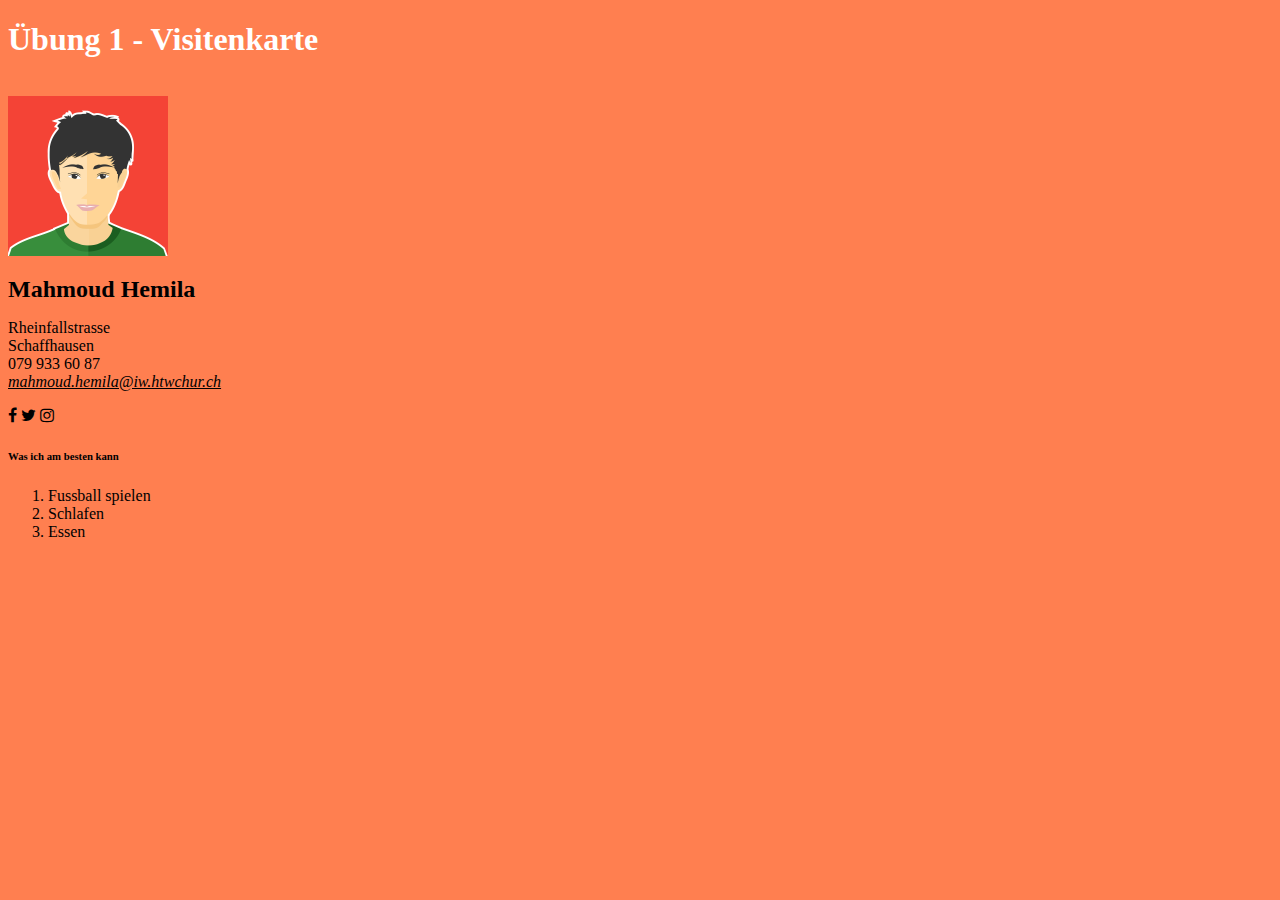
<file: 01_html_static/01_starterpackage/index.html>
<!DOCTYPE html>
<html>
   <head>
      <!-- generic -->
      <meta charset="utf-8">
      <title>DGUI 1 - Visitenkarte</title>
      <meta name="description" content="static intro">
      <meta name="author" content="Vorname Name">
      <link rel="stylesheet" href="https://maxcdn.bootstrapcdn.com/bootstrap/4.0.0-beta.2/css/bootstrap.min.css" integrity="sha384-PsH8R72JQ3SOdhVi3uxftmaW6Vc51MKb0q5P2rRUpPvrszuE4W1povHYgTpBfshb" crossorigin="anonymous">
      <link href="https://fonts.googleapis.com/icon?family=Material+Icons" rel="stylesheet">
      <link href="https://cdnjs.cloudflare.com/ajax/libs/font-awesome/4.7.0/css/font-awesome.min.css" rel="stylesheet"/>
      <link rel="stylesheet" href="style/style.css">
   </head>
   <body>
      <h1> Übung 1 - Visitenkarte </h1>
      <div class="container text-center">
         <div class="card">
            <div class="text-center">
               <img src="avatar.png" class="rounded-circle" alt="Avatar">
            </div>
            <div class="container-fluid text-center">
               <div class="card-body">
                  <h1 class="card-title ">Mahmoud Hemila</h1>
                  <p class="card-text"> 
                    Rheinfallstrasse 
                     <br>Schaffhausen
                     <br>079 933 60 87
                     <br><u><i>mahmoud.hemila@iw.htwchur.ch </i></u>
                  </p>
                  <dive class="icons">
                     <i class="fa fa-facebook"></i>
                     <i class="fa fa-twitter"></i>
                     <i class="fa fa-instagram"></i>
                  </dive>
                  <!--<div class="container ">-->  
                  <h6>Was ich am besten kann</h6>
                  <ol >
                     <li >Fussball spielen</li>
                     <li >Schlafen</li>
                     <li >Essen</li>
                  </ol>
               </div>
            </div>
         </div>
      </div>
      </div>
      <script type="text/javascript">
         // Brauchen wir hier eigentlich nicht
         console.log("Hallo Velo!");
      </script>
      <script src="https://code.jquery.com/jquery-3.3.1.slim.min.js" integrity="sha384-q8i/X+965DzO0rT7abK41JStQIAqVgRVzpbzo5smXKp4YfRvH+8abtTE1Pi6jizo" crossorigin="anonymous"></script>
      <script src="https://cdnjs.cloudflare.com/ajax/libs/popper.js/1.14.7/umd/popper.min.js" integrity="sha384-UO2eT0CpHqdSJQ6hJty5KVphtPhzWj9WO1clHTMGa3JDZwrnQq4sF86dIHNDz0W1" crossorigin="anonymous"></script>
      <script src="https://stackpath.bootstrapcdn.com/bootstrap/4.3.1/js/bootstrap.min.js" integrity="sha384-JjSmVgyd0p3pXB1rRibZUAYoIIy6OrQ6VrjIEaFf/nJGzIxFDsf4x0xIM+B07jRM" crossorigin="anonymous"></script>  
   </body>
</html>
</file>
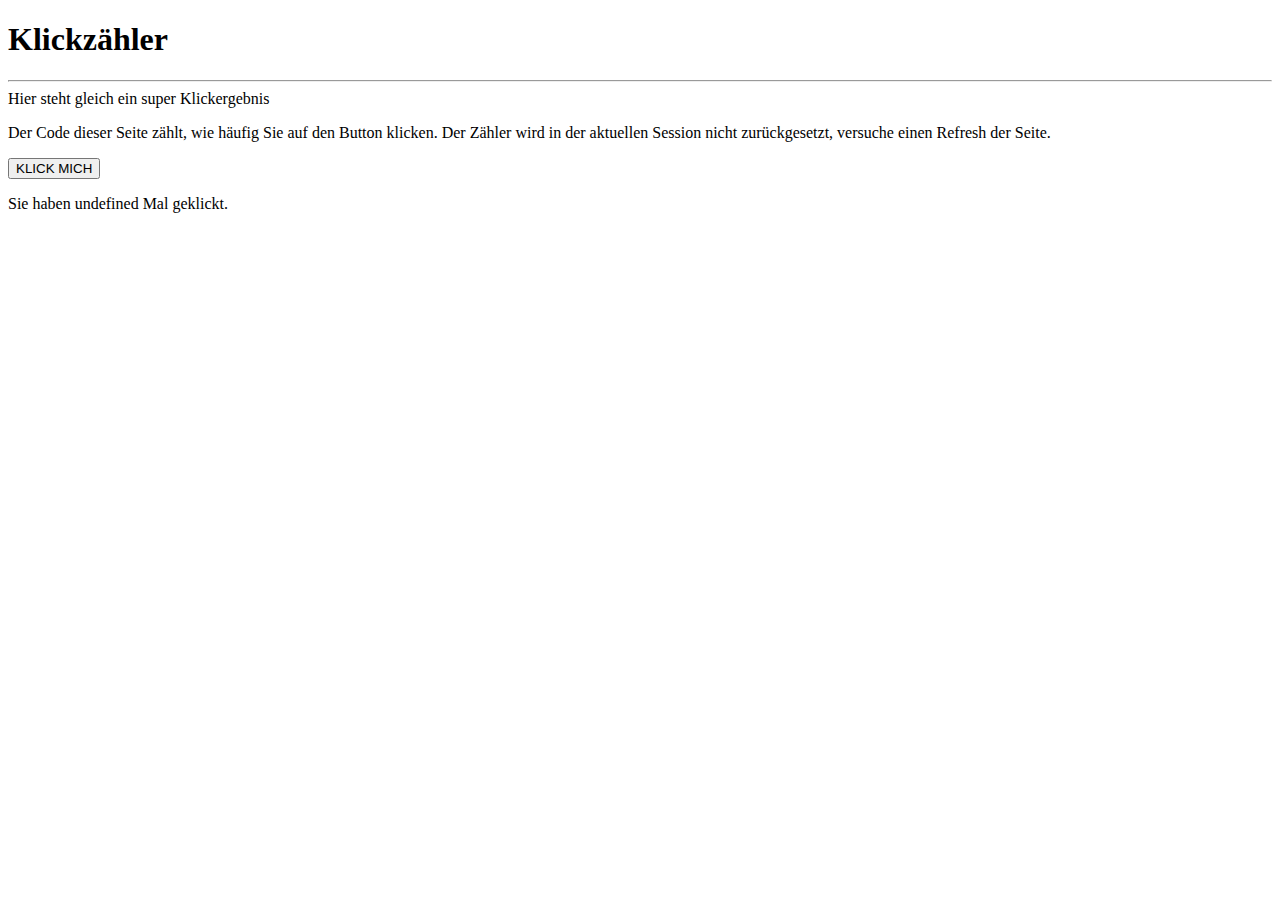
<file: 02_javascript_clientside/02_starterpackage/index.html>
<!DOCTYPE html>
<html>

  <head>

    <title>DGUI Lesson 2</title>

  </head>

  <body>
    <div class="container">
      <h1>Klickzähler</h1>
      <hr>
      <div class="row">
        <div class="col">
          <div class="card result" id="result">Hier steht gleich ein super Klickergebnis</div>
        </div>
        <p class="col">Der Code dieser Seite zählt, wie häufig Sie auf den Button klicken. Der Zähler wird in der aktuellen Session nicht zurückgesetzt, versuche einen Refresh der Seite. </p>
        <p class="col"><button class="btn btn-primary" onclick="klickZaehler()" type="button">KLICK MICH</button></p>
        <p id="notSupport">
          Sie haben <span id="klicknumbers"> 0 </span> Mal geklickt.
        </p>
      <!--  <p id="clickers"></p> -->
      </div>
    </div>

    <script src="js/klickzaehler.js" type="text/javascript"></script>

  </body>

</html>
</file>
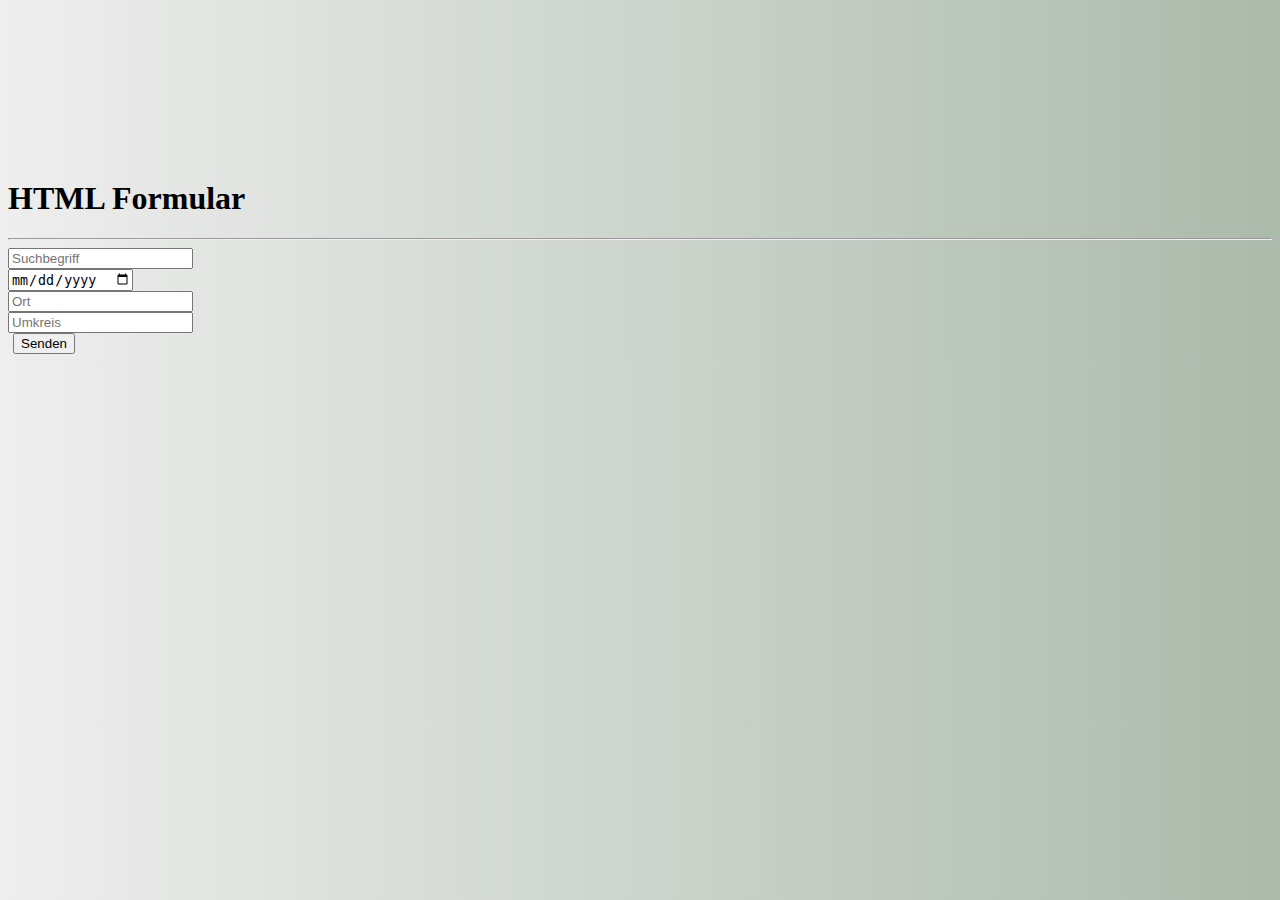
<file: 05_htmlforms/05_starterpackage/index.html>
<!DOCTYPE html>
<html>

    <head>
        <meta charset="utf-8">
        <title>DGUI Lesson 5 Formulare</title>
        <meta name="description" content="html5 Forms">
        <meta name="author" content="Ihr Name">
        <link rel="stylesheet" href="https://stackpath.bootstrapcdn.com/bootstrap/4.3.0/css/bootstrap.min.css" integrity="sha384-PDle/QlgIONtM1aqA2Qemk5gPOE7wFq8+Em+G/hmo5Iq0CCmYZLv3fVRDJ4MMwEA" crossorigin="anonymous">
        <script src="https://code.jquery.com/jquery-3.3.1.slim.min.js" integrity="sha384-q8i/X+965DzO0rT7abK41JStQIAqVgRVzpbzo5smXKp4YfRvH+8abtTE1Pi6jizo" crossorigin="anonymous"></script>
        <script src="https://cdnjs.cloudflare.com/ajax/libs/popper.js/1.14.7/umd/popper.min.js" integrity="sha384-UO2eT0CpHqdSJQ6hJty5KVphtPhzWj9WO1clHTMGa3JDZwrnQq4sF86dIHNDz0W1" crossorigin="anonymous"></script>
        <script src="https://stackpath.bootstrapcdn.com/bootstrap/4.3.0/js/bootstrap.min.js" integrity="sha384-7aThvCh9TypR7fIc2HV4O/nFMVCBwyIUKL8XCtKE+8xgCgl/PQGuFsvShjr74PBp" crossorigin="anonymous"></script>
        <link rel="stylesheet" href="https://use.fontawesome.com/releases/v5.7.2/css/all.css" integrity="sha384-fnmOCqbTlWIlj8LyTjo7mOUStjsKC4pOpQbqyi7RrhN7udi9RwhKkMHpvLbHG9Sr" crossorigin="anonymous">
        <link rel="stylesheet" href="style/style.css">
    </head>

    <body>
        <div class="container">
            <h1>HTML Formular</h1>
            <hr>
            <form class="form-inline">
                <!--    Suchbegriff
                        Datum : https://eonasdan.github.io/bootstrap-datetimepicker/
                        Ort
                        Umkreis
                        Button „Senden“-->
              <!-- https://getbootstrap.com/docs/4.3/components/forms/#form-controls -->
              <!-- http://html5pattern.com/Dates -->
              <!-- https://www.w3schools.com/howto/howto_css_inline_form.asp -->
            
              <div class="form-inline input">
                <input type="text" class="form-control" id="searchTerm" placeholder="Suchbegriff" required="true">
            <!-- <svg xmlns="http://www.w3.org/2000/svg" id="searchTermValidation" width="24" height="24" viewBox="0 0 24 24">
                <path fill="none" d="M0 0h24v24H0V0zm0 0h24v24H0V0z"/>
                <path d="M16.59 7.58L10 14.17l-3.59-3.58L5 12l5 5 8-8zM12 2C6.48 2 2 6.48 2 12s4.48 10 10 10 10-4.48 10-10S17.52 2 12 2zm0 18c-4.42 0-8-3.58-8-8s3.58-8 8-8 8 3.58 8 8-3.58 8-8 8z"/>
                </svg> -->
              </div>
              <div class="form-inline input">
                <input type="date" class="form-control" id="date" placeholder="Datum" required="true">
              </div>
              <div class="form-inline input">
                <input type="text" class="form-control" id="place" placeholder="Ort" required="true">
              </div>
              <div class="form-inline input">
                <input type="text" class="form-control" id="area" placeholder="Umkreis" required="true" pattern="[a-zA-Z0-9]{4}">
              </div>
              <button type="submit" class="btn btn-primary">Senden</button>
            </form>
        </div>
        <script type="text/javascript">
        </script>
    </body>

</html>
</file>
<file: 01_html_static/01_starterpackage/style/style.css>
body {
  background-color: coral;
  color: white;
}
.container{
  width: 22rem;
}
img{
  max-height: 10em;
  max-width: 10em;
 margin-top: 1em
}
.card-body{
  color:black;
}
.card-title{
  font-size: 1.5em;
}
</file>
<file: 05_htmlforms/05_starterpackage/style/style.css>
body {
  background: #abbaab;
  /* fallback for old browsers */
  background: -webkit-linear-gradient(to right, #eee, #abbaab);
  /* Chrome 10-25, Safari 5.1-6 */
  background: linear-gradient(to right, #eee, #abbaab);
  /* W3C, IE 10+/ Edge, Firefox 16+, Chrome 26+, Opera 12+, Safari 7+ */
  /* source: https://uigradients.com/#MetallicToad */
}

.container {
  margin-top: 20vh;
}

.sendbutton {
  margin: 3em auto;
}

.my-primary {
  color: #fff;
  background-color: #5a605a;
  border-color: #5a605a;
}

.my-primary:hover {
  color: white;
  background-color: #3a3f3a;
  border-color: #3a3f3a;
}

.my-primary:hover {
  color: white;
  background-color: #3a3f3a;
  border-color: #3a3f3a;
}

.my-primary:focus, .my-primary:active, .my-primary:not(:disabled):not(.disabled):active {
  color: white;
  background-color: #4a4f4a;
  border-color: #4a4f4a;
}

a.navbar-brand {
  color: #5a605a;
}

.navbar-brand:hover {
  color: #4a4f4a;
}
.btn-primary {
  margin-left: 5px;
}
</file>
